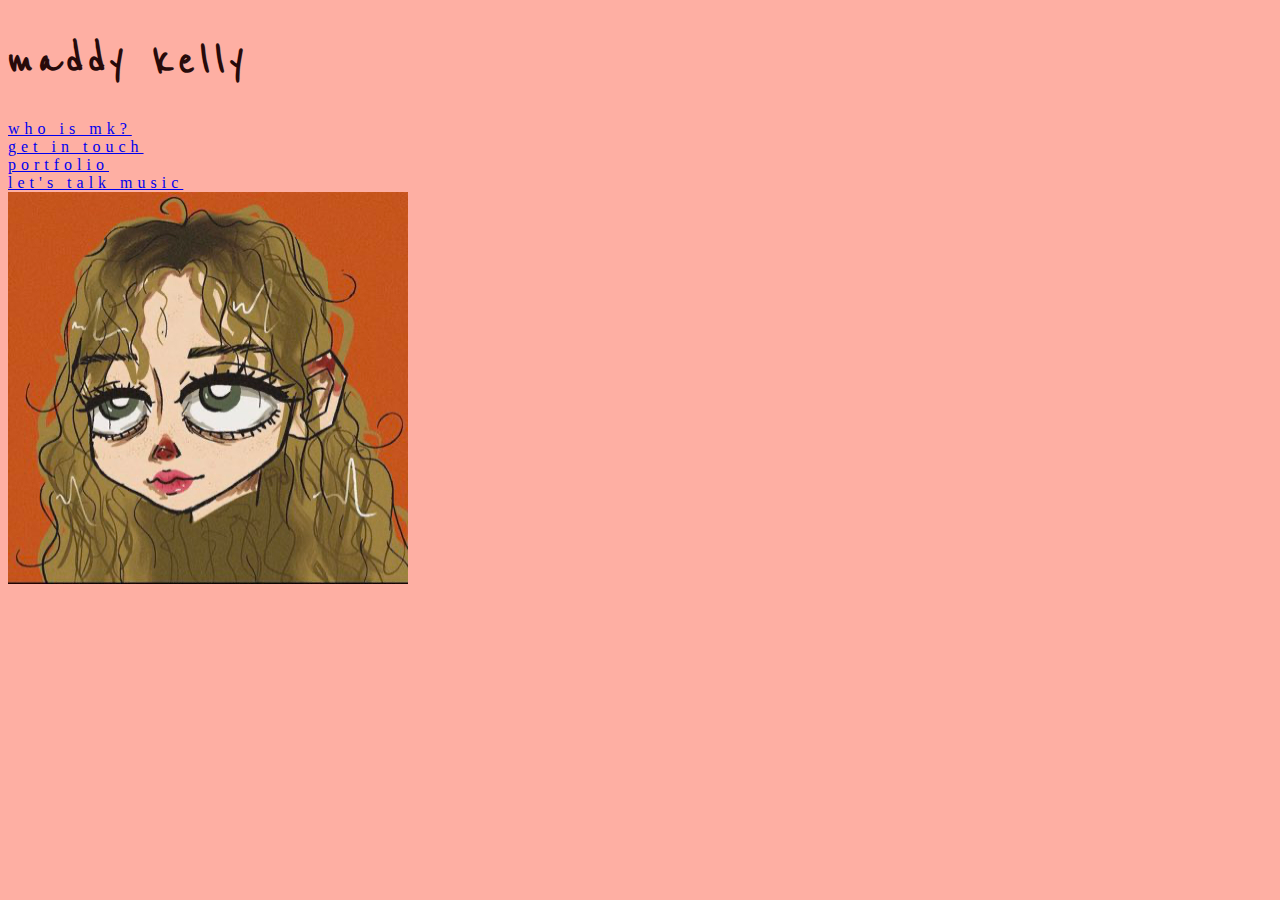
<file: index.html>
<!DOCTYPE html>
<html lang="en">
<head>
    <meta charset="UTF-8">
    <meta http-equiv="X-UA-Compatible" content="IE=edge">
    <meta name="viewport" content="width=device-width, initial-scale=1.0">
    <title>Maddy Kelly</title>
    <meta name="description" content="New Orleans based manager and singer-songwriter">
    <meta name="keywords" content="NOLA, New Orleans, Singer, Songwriter, Guitarist, Manager, Artist Manager, Musician, Music">
    <link href="style.css" rel="stylesheet">
    <link rel="stylesheet" href="https://cdnjs.cloudflare.com/ajax/libs/font-awesome/4.7.0/css/font-awesome.min.css">
    <link rel="preconnect" href="https://fonts.googleapis.com">
    <link rel="preconnect" href="https://fonts.gstatic.com" crossorigin>
    <link href="https://fonts.googleapis.com/css2?family=Reenie+Beanie&display=swap" rel="stylesheet">
</head>
<body>
<main>
   <header class="header">
    <div class="logo">
        <h1>maddy kelly</h1> 
    </div> 
    <nav class="nav">
        <li><a href="about.html">who is mk? </a></li>
        <li><a href="getinTouch.html">get in touch</a></li>
        <li><a href="portfolio.html">portfolio</a></li>
        <li><a href="musicTalk.html">let's talk music</a></li>
    </nav>
   </header>
<section id="Image">
<img src="images/tim-burton-portrait-raw.jpeg" alt="Digital Drawing of Maddy Kelly" width="400" height="392">
</main>
</section>
<footer class="footer">

</footer>

</body>
</html>
</file>
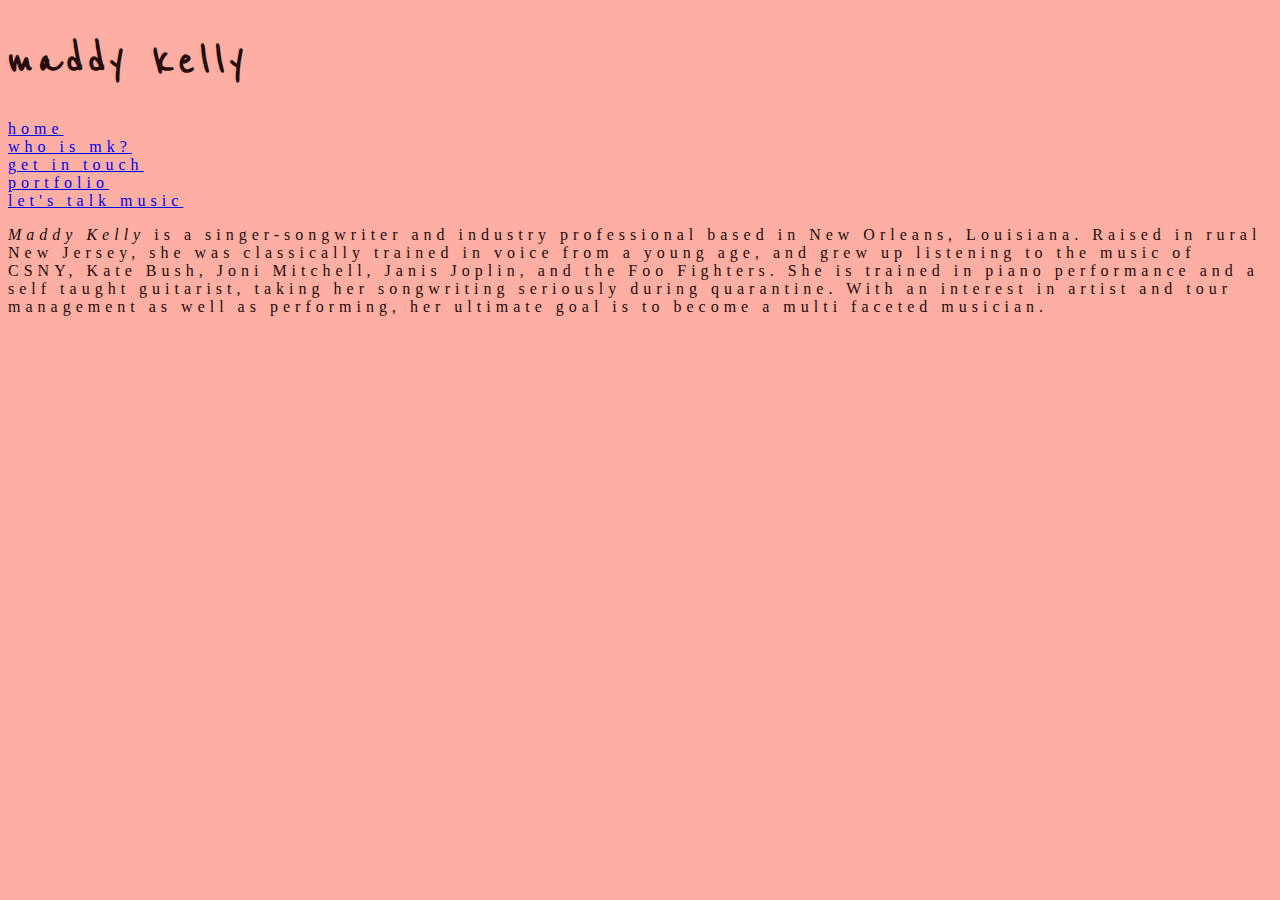
<file: about.html>
<!DOCTYPE html>
<html lang="en">
<head>
    <meta charset="UTF-8">
    <meta http-equiv="X-UA-Compatible" content="IE=edge">
    <meta name="viewport" content="width=device-width, initial-scale=1.0">
    <title>Maddy Kelly</title>
    <meta name="description" content="New Orleans based manager and singer-songwriter">
    <meta name="keywords" content="NOLA, New Orleans, Singer, Songwriter, Guitarist, Manager, Artist Manager, Musician, Music">
    <link href="style.css" rel="stylesheet">
    <link rel="stylesheet" href="https://cdnjs.cloudflare.com/ajax/libs/font-awesome/4.7.0/css/font-awesome.min.css">
    <link rel="preconnect" href="https://fonts.googleapis.com">
    <link rel="preconnect" href="https://fonts.gstatic.com" crossorigin>
    <link href="https://fonts.googleapis.com/css2?family=Reenie+Beanie&display=swap" rel="stylesheet">
</head>
    <div class="logo">
        <h1>maddy kelly</h1> 
    </div> 
    <nav class="nav">
        <li><a href="index.html">home</a></li>
        <li><a href="about.html">who is mk? </a></li>
        <li><a href="getintouch.html">get in touch</a></li>
        <li><a href="portfolio.html">portfolio</a></li>
        <li><a href="musictalk.html">let's talk music</a></li>
    </nav>
   </header>

   </header>
   <section id="About Me">
   <p>
    <em>Maddy Kelly</em> is a singer-songwriter and industry professional based in New Orleans, Louisiana. Raised in rural New Jersey, she was classically trained in voice from a young age, and grew up listening to the music of CSNY, Kate Bush, Joni Mitchell, Janis Joplin, and the Foo Fighters.  She is trained in piano performance and a self taught guitarist, taking her songwriting seriously during quarantine. With an interest in artist and tour management as well as performing, her ultimate goal is to become a multi faceted musician.
   </p>
   </section>

</body>
</html>
</file>
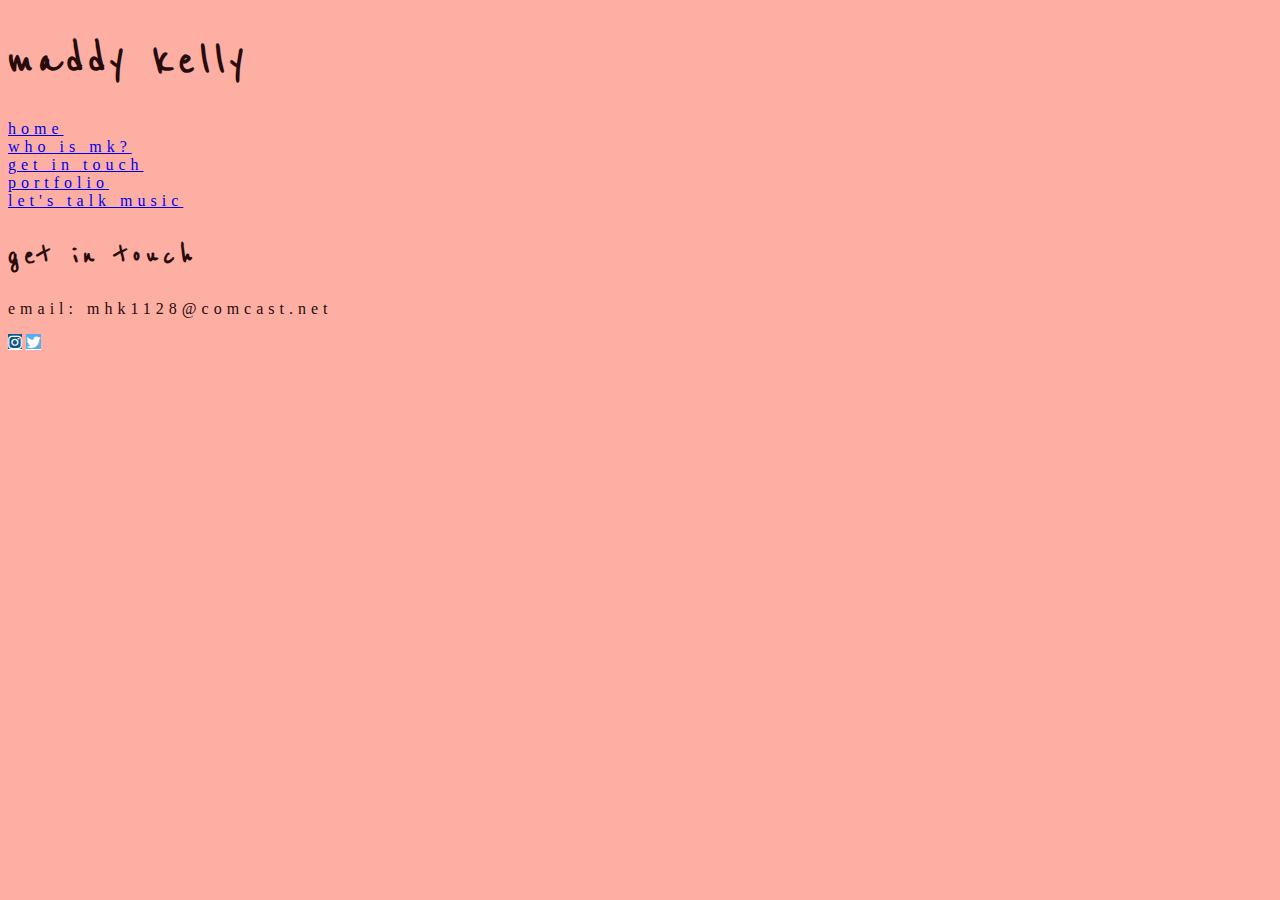
<file: getinTouch.html>
<!DOCTYPE html>
<html lang="en">
    <!DOCTYPE html>
<html lang="en">
<head>
    <meta charset="UTF-8">
    <meta http-equiv="X-UA-Compatible" content="IE=edge">
    <meta name="viewport" content="width=device-width, initial-scale=1.0">
    <title>Maddy Kelly</title>
    <meta name="description" content="New Orleans based manager and singer-songwriter">
    <meta name="keywords" content="NOLA, New Orleans, Singer, Songwriter, Guitarist, Manager, Artist Manager, Musician, Music">
    <link href="style.css" rel="stylesheet">
    <link rel="stylesheet" href="https://cdnjs.cloudflare.com/ajax/libs/font-awesome/4.7.0/css/font-awesome.min.css">
    <link rel="preconnect" href="https://fonts.googleapis.com">
    <link rel="preconnect" href="https://fonts.gstatic.com" crossorigin>
    <link href="https://fonts.googleapis.com/css2?family=Reenie+Beanie&display=swap" rel="stylesheet">
</head>
<header class="header">
    <div class="logo">
        <h1>maddy kelly</h1> 
    </div> 
    <nav class="nav">
        <li><a href="index.html">home</a></li>
        <li><a href="about.html">who is mk? </a></li>
        <li><a href="getinTouch.html">get in touch</a></li>
        <li><a href="portfolio.html">portfolio</a></li>
        <li><a href="musicTalk.html">let's talk music</a></li>
    </nav>
   </header>

   <h2>get in touch 
   </h2>
   <p>email: mhk1128@comcast.net</p>
    <a href="https://www.instagram.com/maddyklz/" class="fa fa-instagram"></a>
    <a href="https://twitter.com/m4ddygir1" class="fa fa-twitter"></a>

        
        
</body>
</html>
</file>
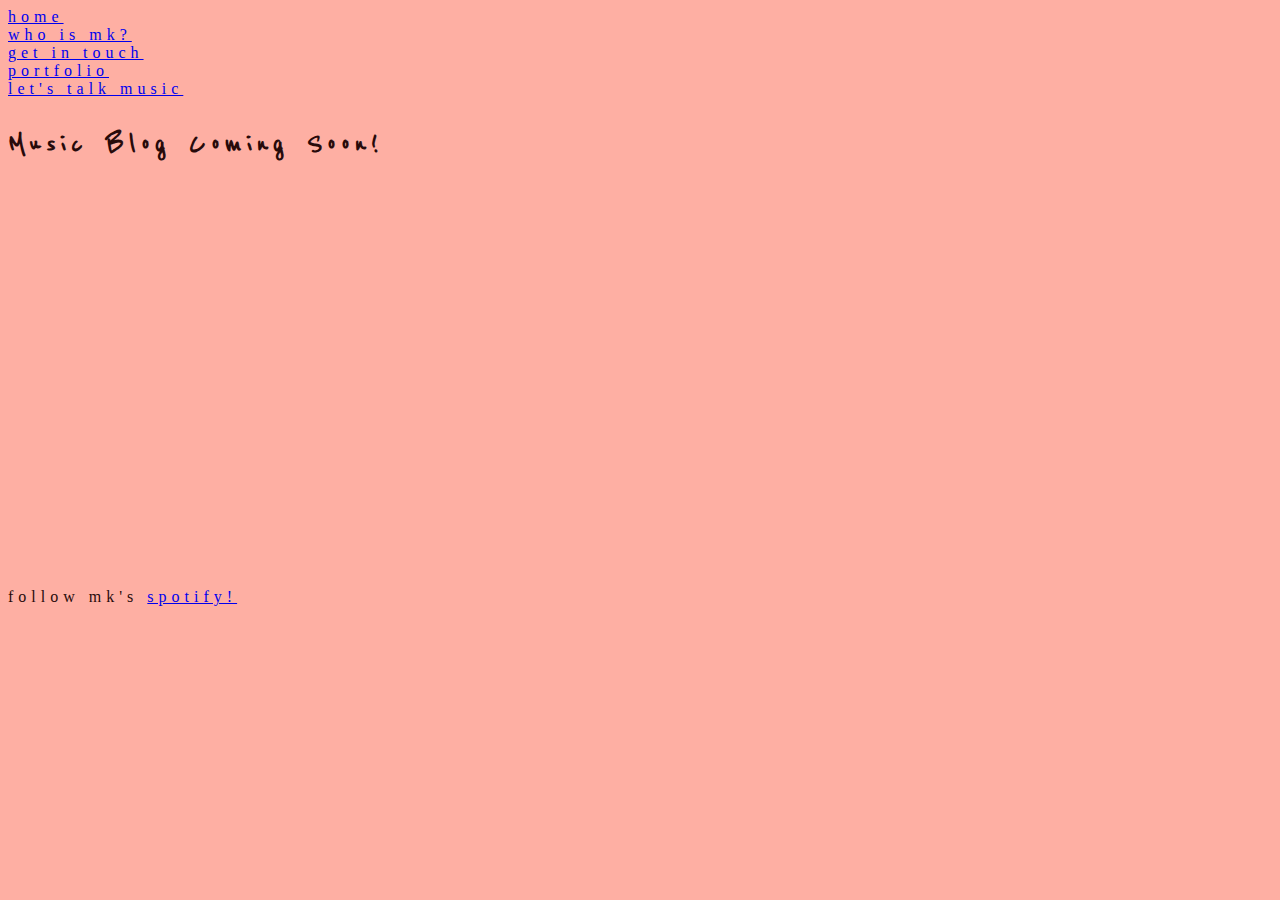
<file: musicTalk.html>
<!DOCTYPE html>
<html lang="en">
    <!DOCTYPE html>
<html lang="en">
<head>
    <meta charset="UTF-8">
    <meta http-equiv="X-UA-Compatible" content="IE=edge">
    <meta name="viewport" content="width=device-width, initial-scale=1.0">
    <title>Maddy Kelly</title>
    <meta name="description" content="New Orleans based manager and singer-songwriter">
    <meta name="keywords" content="NOLA, New Orleans, Singer, Songwriter, Guitarist, Manager, Artist Manager, Musician, Music">
    <link href="style.css" rel="stylesheet">
    <link rel="stylesheet" href="https://cdnjs.cloudflare.com/ajax/libs/font-awesome/4.7.0/css/font-awesome.min.css">
    <link rel="preconnect" href="https://fonts.googleapis.com">
    <link rel="preconnect" href="https://fonts.gstatic.com" crossorigin>
    <link href="https://fonts.googleapis.com/css2?family=Reenie+Beanie&display=swap" rel="stylesheet">
</head><!DOCTYPE html>
<nav class="nav">
    <li><a href="index.html">home</a></li>
    <li><a href="about.html">who is mk? </a></li>
    <li><a href="getinTouch.html">get in touch</a></li>
    <li><a href="portfolio.html">portfolio</a></li>
    <li><a href="musicTalk.html">let's talk music</a></li>
</nav>
<html lang="en">
    <section id="Music Blog">
        <h2>Music Blog Coming Soon!</h2>
          </section>
<body>
    <iframe src="https://open.spotify.com/embed/playlist/1VitNVgPt3XsnaWHn499cu?utm_source=generator&theme=0" width="100%" height="380" frameBorder="0" allowfullscreen="" allow="autoplay; clipboard-write; encrypted-media; fullscreen; picture-in-picture"></iframe>

    <p>follow mk's <a href="https://open.spotify.com/user/mkellyx13?si=ccb3ef8e2bd04172">spotify!</a></p>
</body>
</html>
</file>
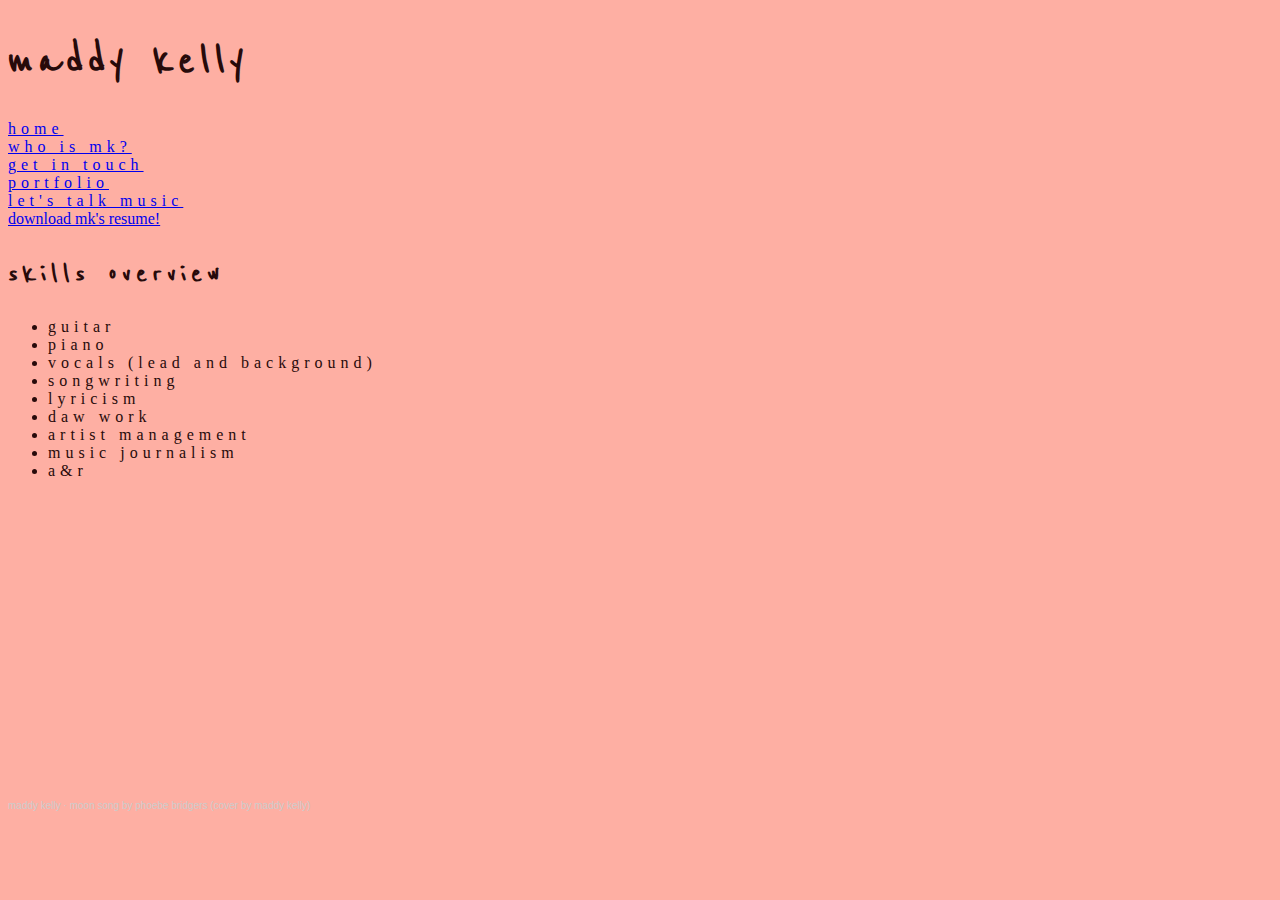
<file: portfolio.html>
<!DOCTYPE html>
<html lang="en">
<head>
    <meta charset="UTF-8">
    <meta http-equiv="X-UA-Compatible" content="IE=edge">
    <meta name="viewport" content="width=device-width, initial-scale=1.0">
    <title>Maddy Kelly</title>
    <meta name="description" content="New Orleans based manager and singer-songwriter">
    <meta name="keywords" content="NOLA, New Orleans, Singer, Songwriter, Guitarist, Manager, Artist Manager, Musician, Music">
    <link href="style.css" rel="stylesheet">
    <link rel="stylesheet" href="https://cdnjs.cloudflare.com/ajax/libs/font-awesome/4.7.0/css/font-awesome.min.css">
    <link rel="preconnect" href="https://fonts.googleapis.com">
    <link rel="preconnect" href="https://fonts.gstatic.com" crossorigin>
    <link href="https://fonts.googleapis.com/css2?family=Reenie+Beanie&display=swap" rel="stylesheet">
</head>
<main>
    <header class="header">
     <div class="logo">
         <h1>maddy kelly</h1> 
     </div> 
     <nav class="nav">
        <li><a href="index.html">home</a></li>
        <li><a href="about.html">who is mk? </a></li>
        <li><a href="getinTouch.html">get in touch</a></li>
        <li><a href="portfolio.html">portfolio</a></li>
        <li><a href="musicTalk.html">let's talk music</a></li>
    </nav>
    <nav class="nav">
        <a href="professionalresume.pdf">download mk's resume!</a>
    </nav>
   </header>
<section id="Skills">
   <h2>skills overview</h2>
   <ul>
    <li>guitar</li>
    <li>piano</li>
    <li>vocals (lead and background)</li>
    <li>songwriting</li>
    <li>lyricism</li>
    <li>daw work</li>
    <li>artist management</li>
    <li>music journalism</li>
    <li>a&r</li>
</section>
<iframe width="100%" height="300" scrolling="no" frameborder="no" allow="autoplay" src="https://w.soundcloud.com/player/?url=https%3A//api.soundcloud.com/tracks/965707831&color=%23ff5500&auto_play=false&hide_related=false&show_comments=true&show_user=true&show_reposts=false&show_teaser=true&visual=true"></iframe><div style="font-size: 10px; color: #cccccc;line-break: anywhere;word-break: normal;overflow: hidden;white-space: nowrap;text-overflow: ellipsis; font-family: Interstate,Lucida Grande,Lucida Sans Unicode,Lucida Sans,Garuda,Verdana,Tahoma,sans-serif;font-weight: 100;"><a href="https://soundcloud.com/maddygir1" title="maddy kelly" target="_blank" style="color: #cccccc; text-decoration: none;">maddy kelly</a> · <a href="https://soundcloud.com/maddygir1/moon-song-by-phoebe-bridgers" title="moon song by phoebe bridgers (cover by maddy kelly)" target="_blank" style="color: #cccccc; text-decoration: none;">moon song by phoebe bridgers (cover by maddy kelly)</a></div>
</ul>
</body>
</html>
</file>
<file: style.css>
body {
    background-color: #feafa3;
}
h1 {
    font-family: 'Reenie Beanie', cursive;
    color: rgb(39, 10, 10);
    font-size: 3em;
    letter-spacing: 5px;
}

h2 {
    font-family: 'Reenie Beanie', cursive;
    color: rgb(39, 10, 10);
    font-size: 2em;
    letter-spacing: 5px; 
}
p {
    font-family: 'Times New Roman', cursive;
    color: rgb(39, 10, 10);
    font-size: 1em;
    letter-spacing: 5px;
}
#getinTouch {
    background-color: #feafa3;  
    font-family: 'Reenie Beanie', cursive;
    color: rgb(39, 10, 10);
    font-size: 3em;
    letter-spacing: 5px;
}
<style>
.fa {
  padding: 100px;
  font-size: 30px;
  width: 1000px;
  text-align: center;
  text-decoration: none;
  margin: 5px 2px;
}

.fa:hover {
    opacity: 0.7;
}
.fa-instagram {
    background: #125688;
    color: white;
  }

  .fa-twitter {
    background: #55ACEE;
    color: white;
  }

  li {
    font-family: 'Times New Roman', cursive;
    color: rgb(39, 10, 10);
    font-size: 1em;
    letter-spacing: 5px; 
  }
</file>
